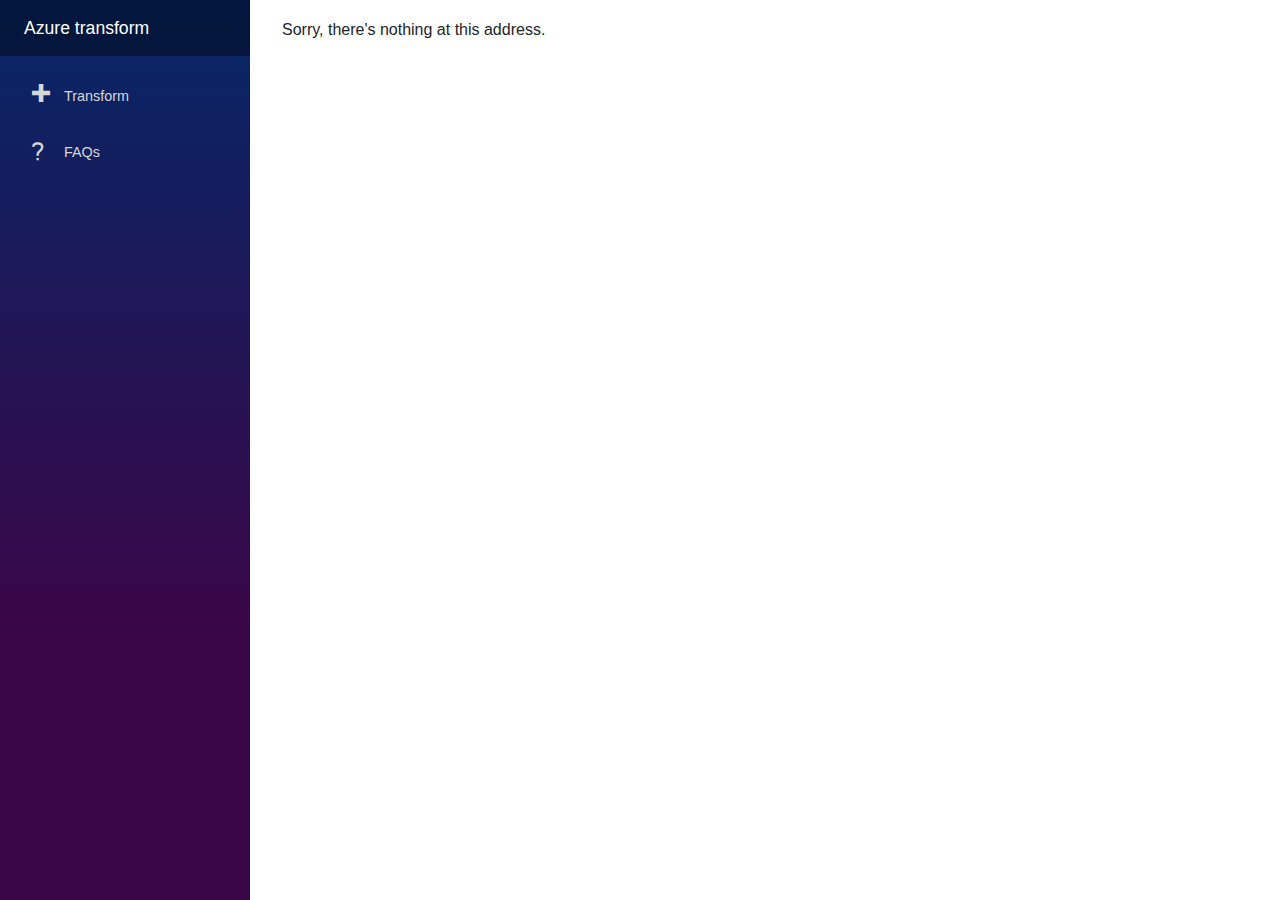
<file: WebUI/wwwroot/index.html>
<!DOCTYPE html>
<html>

<head>
    <meta charset="utf-8"/>
    <meta name="viewport" content="width=device-width, initial-scale=1.0, maximum-scale=1.0, user-scalable=no"/>
    <title>AzureToAppSettings</title>
    <base href="/"/>
    <link href="css/bootstrap/bootstrap.min.css" rel="stylesheet"/>
    <link href="css/app.css" rel="stylesheet"/>
    <link href="WebUI.styles.css" rel="stylesheet"/>

    <link rel="manifest" href="manifest.json">
    <link rel="icon" sizes="any" href="icons/icon-192.png">
</head>

<body>
<div id="app">Loading...</div>

<div id="blazor-error-ui">
    An unhandled error has occurred.
    <a href="" class="reload">Reload</a>
    <a class="dismiss">🗙</a>
</div>
<script>
    if ('serviceWorker' in navigator) {
        navigator.serviceWorker.register('service-worker.js')
            .then(reg => {
                console.log('Registration succeeded. Scope is ' + reg.scope);
            })
            .catch(registrationError => {
                console.log('SW registration failed: ', registrationError);
            });
    }
</script>
<script src="_framework/blazor.webassembly.js"></script>
</body>

</html>
</file>
<file: WebUI/wwwroot/css/app.css>
@import url('open-iconic/font/css/open-iconic-bootstrap.min.css');

html, body {
    font-family: 'Helvetica Neue', Helvetica, Arial, sans-serif;
    height: 100%;
    width: 100%;
}

a, .btn-link {
    color: #0366d6;
}

.btn-primary {
    color: #fff;
    background-color: #1b6ec2;
    border-color: #1861ac;
}

.content {
    padding-top: 1.1rem;
    display: flex;
    flex-direction: column;
    flex: 1;
}

.valid.modified:not([type=checkbox]) {
    outline: 1px solid #26b050;
}

.invalid {
    outline: 1px solid red;
}

.validation-message {
    color: red;
}

#blazor-error-ui {
    background: lightyellow;
    bottom: 0;
    box-shadow: 0 -1px 2px rgba(0, 0, 0, 0.2);
    display: none;
    left: 0;
    padding: 0.6rem 1.25rem 0.7rem 1.25rem;
    position: fixed;
    width: 100%;
    z-index: 1000;
}

#blazor-error-ui .dismiss {
    cursor: pointer;
    position: absolute;
    right: 0.75rem;
    top: 0.5rem;
}

    
.main{
    display: flex;
    flex-direction: column;
}

.json-container{
    display: flex;
    flex-direction: column;
    flex: 1;
}

.json-container button{
    margin: 15px 0;
}

.json-container textarea{
    max-width: 650px;
}

.advanced-container{
    display: flex;
    flex-direction: column;
}

.advanced-container .advanced-headers{
    padding-bottom: 15px;
}

.advanced-container .advanced-legend{
    display: flex;
    flex-direction: column;
    padding-bottom: 15px;
}


.advanced-container .advanced-option-container{
    display: flex;
    flex-direction: row;
}

.advanced-container .advanced-option-container .advanced-option{
    display: flex;
    flex-direction: column;
    padding-right: 25px;
}
</file>
